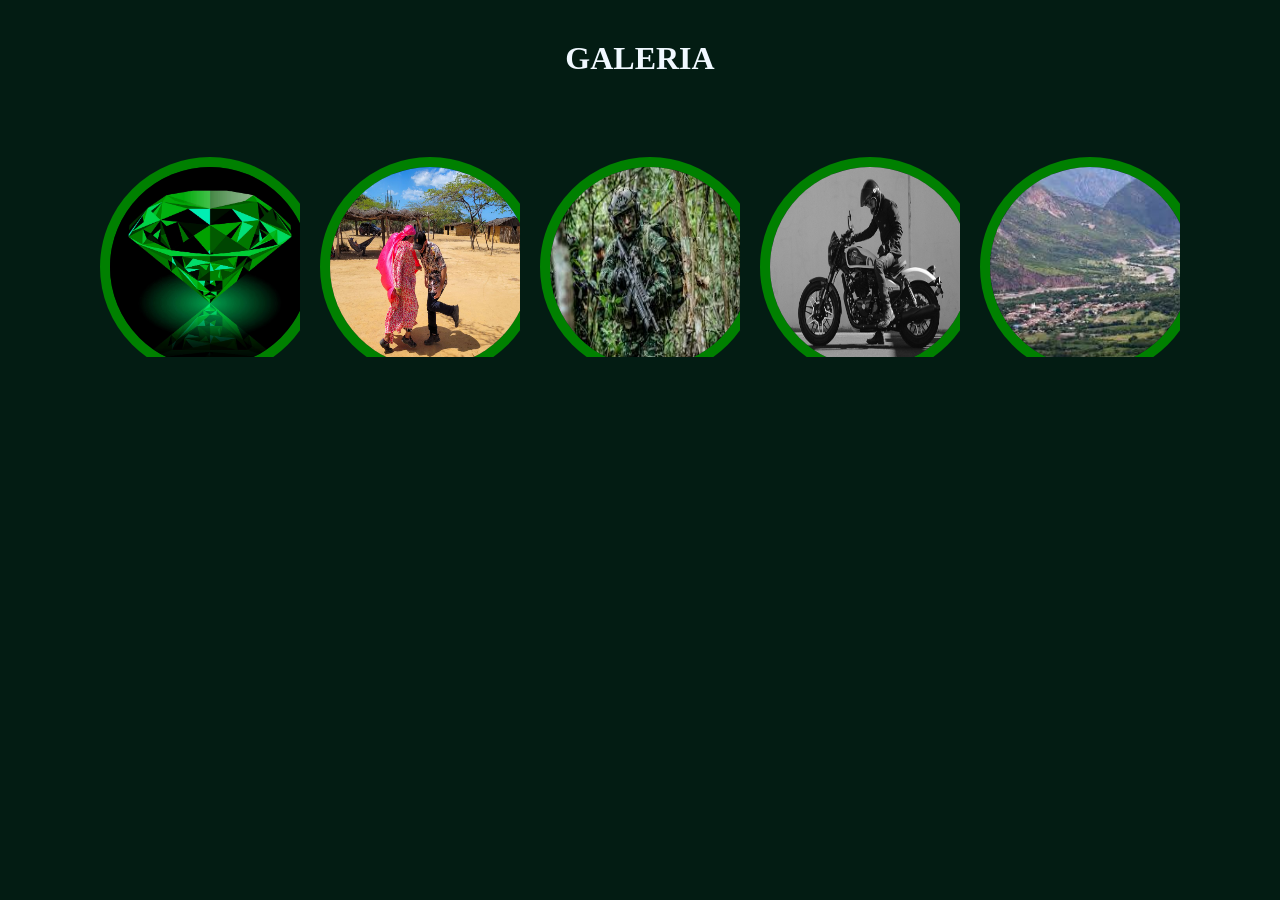
<file: componentes/index.html>
<!DOCTYPE html>
<html lang="en">
<head>
    <meta charset="UTF-8">
    <meta name="viewport" content="width=device-width, initial-scale=1.0">
    <title>Document</title>

    <link rel="stylesheet" href="styles.css">

</head>
      

<body>
    <h1>GALERIA</h1>
    
    <div class="CONTAINER">
        <div class="img"><img class="diamante" src="./img/imagen_1.jpg" alt=""></div>
        <div class="img"><img class="la_guajira" src="./img/imagen_2.jpg" alt=""></div>
        <div class="img"><img class="ejercito" src="./img/imagen_3.jpg" alt=""></div>
        <div class="img"><img class="moto_clasic" src="./img/imagen_4.jpg" alt=""></div>
        <div class="img"><img class="santander" src="./img/imagen_5.jpg" alt=""></div>

    </div>
    
</body>
</html>
</file>
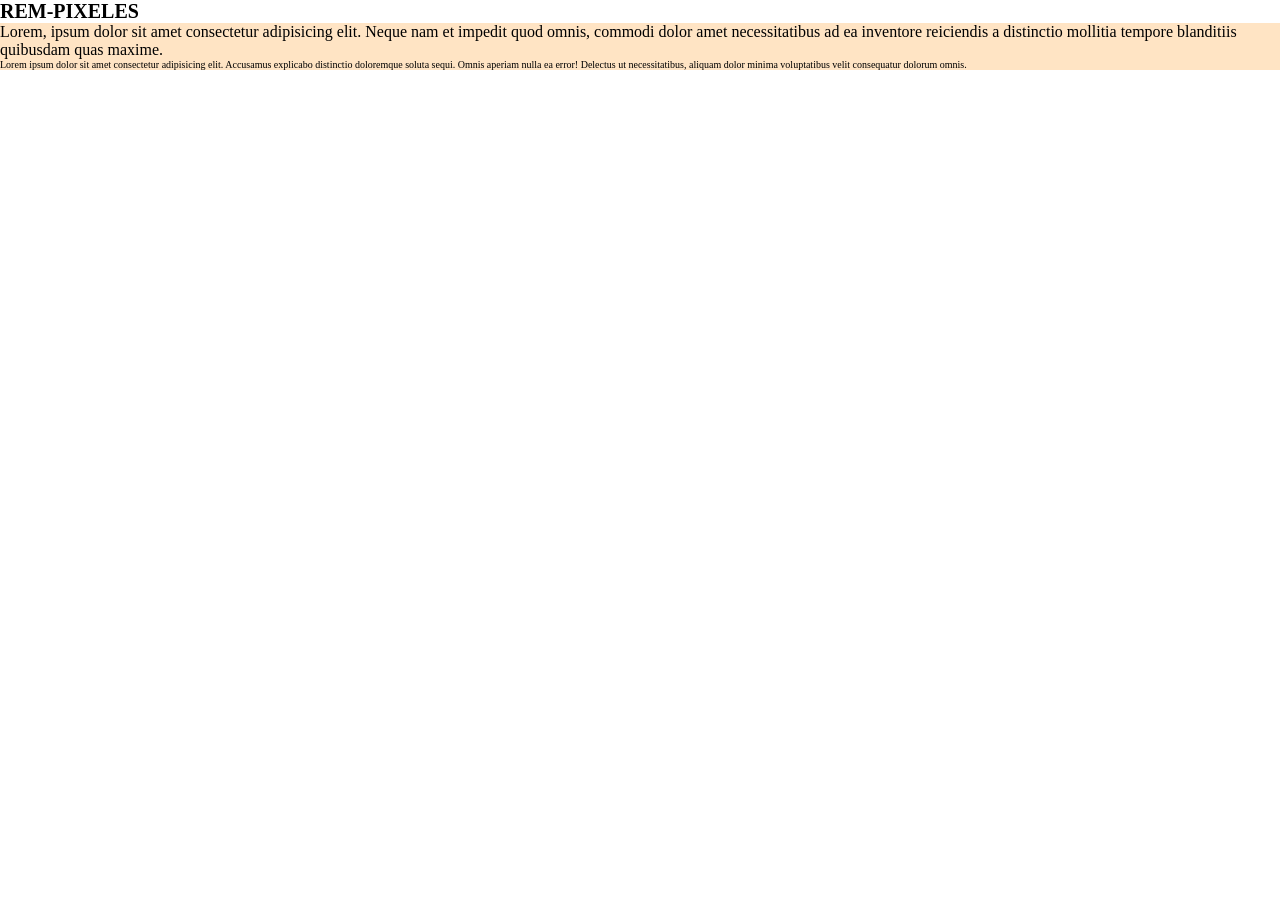
<file: medidas/index.html>
<!DOCTYPE html>
<html lang="en">
<head>
    <meta charset="UTF-8">
    <meta name="viewport" content="width=device-width, initial-scale=1.0">
    <title>Document</title>

    <link rel="stylesheet" href="styles.css">

</head>

<body>

    <h1>REM-PIXELES</h1>

    <P class="pixeles">Lorem, ipsum dolor sit amet consectetur adipisicing elit. Neque nam et impedit quod omnis, commodi dolor amet necessitatibus ad ea inventore reiciendis a distinctio mollitia tempore blanditiis quibusdam quas maxime.</P>


    <P class="rem">Lorem ipsum dolor sit amet consectetur adipisicing elit. Accusamus explicabo distinctio doloremque soluta sequi. Omnis aperiam nulla ea error! Delectus ut necessitatibus, aliquam dolor minima voluptatibus velit consequatur dolorum omnis.</P>
    
</body>
</html>
</file>
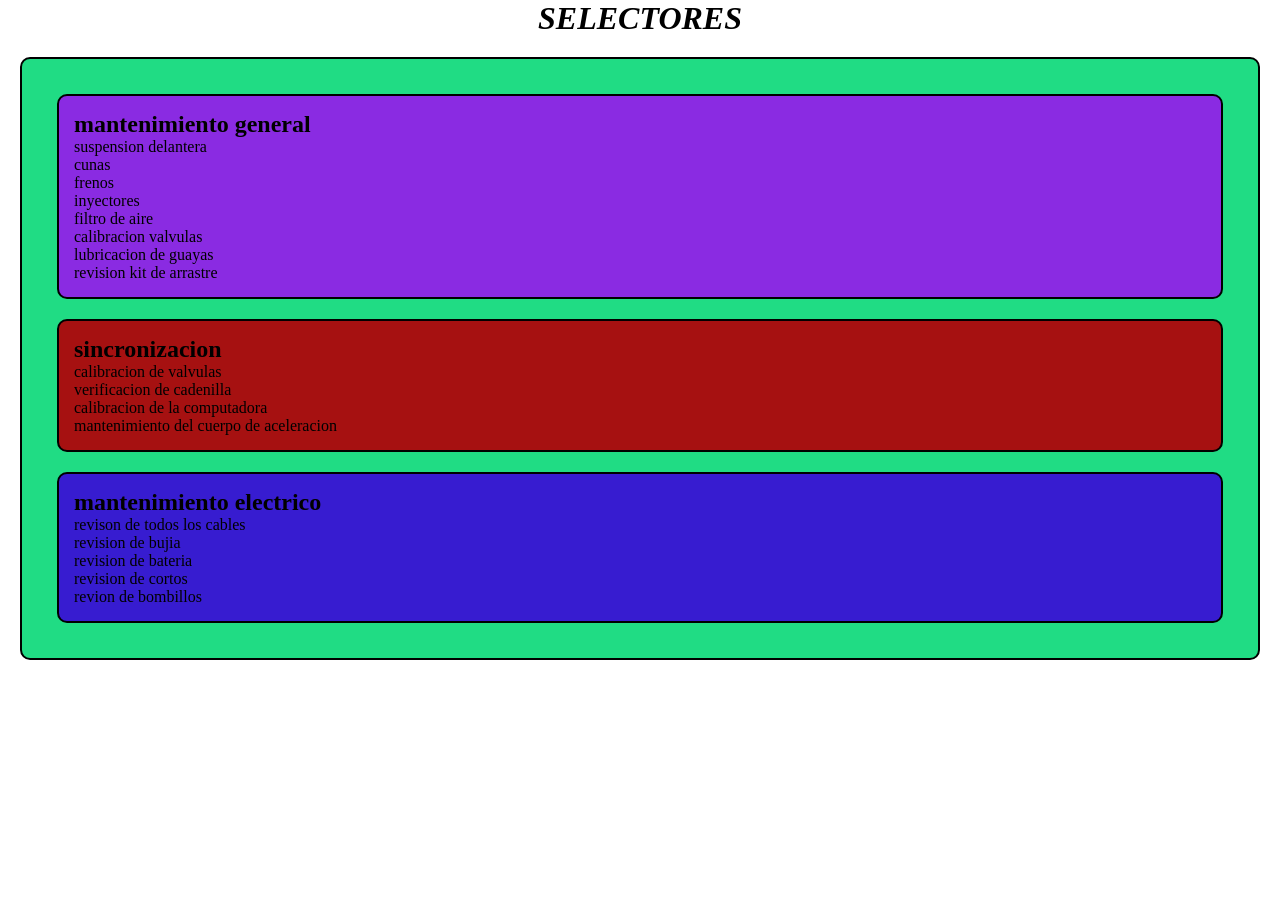
<file: SELECTORES/index.html>
<!DOCTYPE html>
<html lang="en">

<head>
    <meta charset="UTF-8">
    <meta name="viewport" content="width=device-width, initial-scale=1.0">
    <title>Document</title>

    <link rel="stylesheet" href="styles.css">
</head>

<body>

    <h1>selectores</h1>

    

    <div class="container_services">
<div class="service service_1">


        <h2 class="subtitle_1">mantenimiento general</h2>
        <ul class="list_1">
            <li class="items_1">suspension delantera</li>
            <li class="items_2">cunas</li>
            <li class="items_3">frenos</li>
            <li class="items_4">inyectores</li>
            <li class="items_5">filtro de aire</li>
            <li class="items_6">calibracion valvulas</li>
            <li class="items_7">lubricacion de guayas</li>
            <li class="items_8">revision kit de arrastre</li>
        </ul>
    </div>


    <div class="service service_2">

        <h2 class="subtitle_2">sincronizacion</h2>

        <ul class="list_2">
            <li class="items_1">calibracion de valvulas</li>
            <li class="">verificacion de cadenilla</li>
            <li>calibracion de la computadora</li>
            <li>mantenimiento del cuerpo de aceleracion</li>

        </ul>

    </div>



    <div class="service service_3">

        <h2 class="subtitle_3">mantenimiento electrico</h2>

        <ul class="list_3">
            <li>revison de todos los cables</li>
            <li>revision de bujia</li>
            <li>revision de bateria</li>
            <li>revision de cortos</li>
            <li>revion de bombillos</li>
        </ul>


    </div>
    </div>





</body>

</html>
</file>
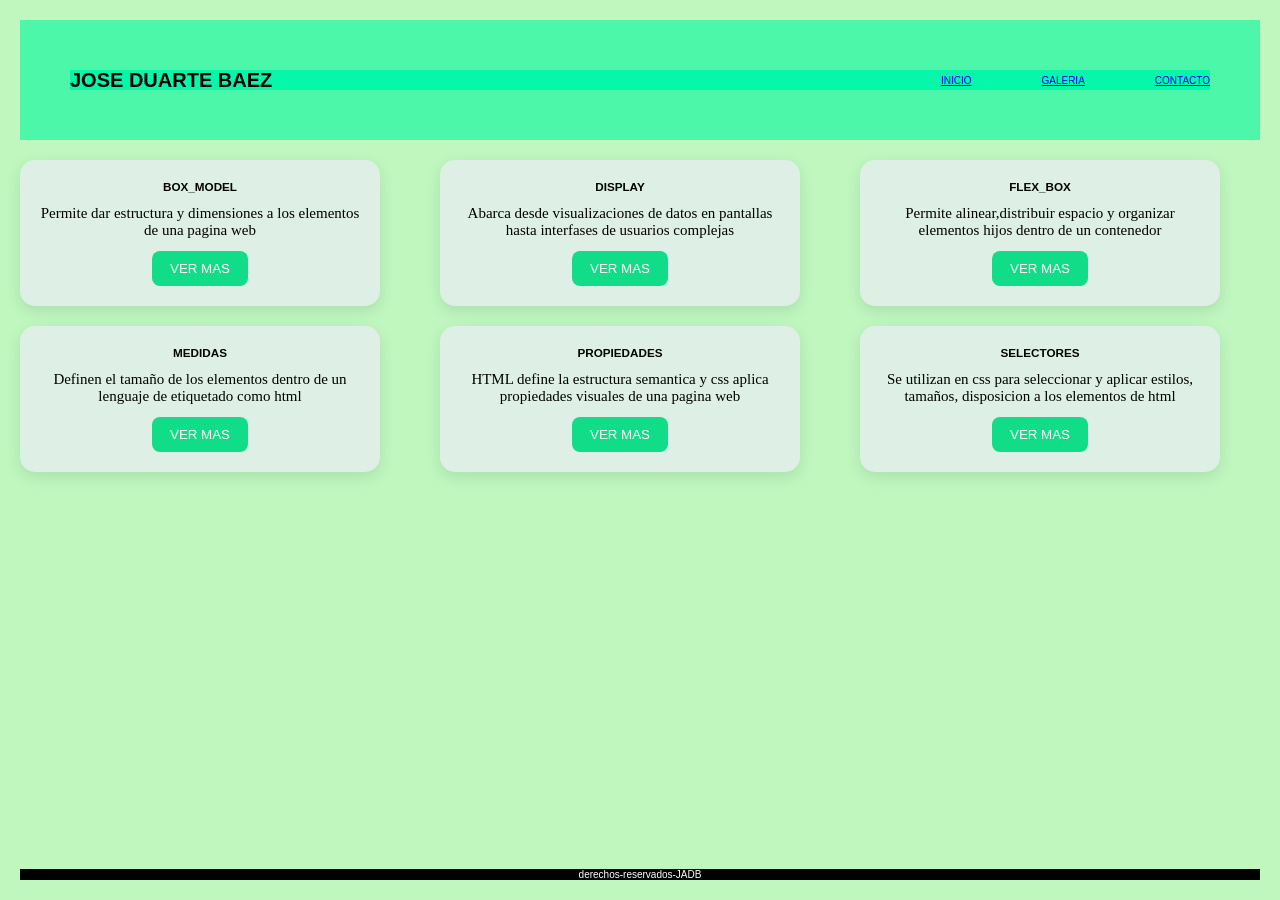
<file: WEB/index.html>
<!DOCTYPE html>
<html lang="en">

<head>
    <meta charset="UTF-8">
    <meta name="viewport" content="width=device-width, initial-scale=1.0">
    <title>Document</title>

    <link rel="stylesheet" href="general.css">
    <link rel="stylesheet" href="index.css">

</head>

<body>

    <header class="encabezado">

        <nav>
            <h1 class="main_title">JOSE DUARTE BAEZ</h1>

            <ul class="menu_list">
                <li class="INICIO"><a href="index.html">INICIO</a></li>
                <li class="galeria"><a href="galeria.html">GALERIA</a></li>
                <li class="contacto"><a href="contacto.html">CONTACTO</a></li>
            </ul>

        </nav>
    </header>



    <main>
        <div class="contenedor">

            <div class="card">
                <h3>BOX_MODEL</h3>
                <p class="parrafo">Permite dar estructura y dimensiones a los elementos de una pagina web</p>
                <BUtton command="show-modal" commandfor="modal_box_model">VER MAS</BUtton>

                <dialog id="modal_box_model">

                    <P>Sirve para gestionar el diseño (layout), espaciado, bordes y dimensiones de los elementos,
                        compuesto por: Contenido (texto/imagen), Padding (relleno interior), Borde y Margen (espacio
                        exterior)</P>
                </dialog>
            </div>

            <div class="card">
                <h3>DISPLAY </h3>
                <p class="parrafo">Abarca desde visualizaciones de datos en pantallas hasta interfases de usuarios
                    complejas</p>
                <BUtton command="show-modal" commandfor="modal_display">VER MAS</BUtton>

                <dialog id="modal_display">

                    <P>En programación, "display" se refiere principalmente a dos contextos: el diseño web (CSS) para
                        controlar la visualización y maquetación de elementos, o componentes electrónicos
                        (hardware/electrónica) como displays de 7 segmentos para mostrar información visual. En CSS,
                        define cómo se comporta una caja, ya sea como bloque, en línea, flexible o cuadrícula.</P>
                </dialog>
            </div>

            <div class="card">
                <h3>FLEX_BOX</h3>
                <p class="parrafo">Permite alinear,distribuir espacio y organizar elementos hijos dentro de un
                    contenedor</p>
                <BUtton command="show-modal" commandfor="modal_flex_box">VER MAS</BUtton>

                <dialog id="modal_flex_box">

                    <P>Flexbox es un modelo de maquetación CSS3 unidimensional que permite
                        organizar elementos en filas o columnas de forma flexible, facilitando la alineación y
                        distribución del espacio en interfaces web. Sirve para crear diseños adaptables (responsivos)
                        sin usar técnicas complejas, logrando que los elementos ajusten su tamaño y posición
                        automáticamente según la pantalla.</P>
                </dialog>
            </div>

            <div class="card">
                <h3>MEDIDAS</h3>
                <p class="parrafo"> Definen el tamaño de los elementos dentro de un lenguaje de etiquetado como html</p>
                <BUtton command="show-modal" commandfor="modal_medidas">VER MAS</BUtton>

                <dialog id="modal_medidas">

                    <P>Las medidas en CSS definen el tamaño, espaciado y disposición de elementos web (texto,
                        contenedores, imágenes), permitiendo controlar el diseño visual. Sirven para crear sitios web
                        adaptables (responsive) a diferentes pantallas, asegurando que elementos como márgenes, rellenos
                        y fuentes mantengan proporciones correctas en móviles y escritorio, utilizando unidades
                        relativas o absolutas.</P>
                </dialog>
            </div>

            <div class="card">
                <h3>PROPIEDADES</h3>
                <p class="parrafo">HTML define la estructura semantica y css aplica propiedades visuales de una pagina
                    web</p>
                <BUtton command="show-modal" commandfor="modal_propiedades">VER MAS</BUtton>

                <dialog id="modal_propiedades">

                    <P>Las propiedades en CSS son características que definen el diseño, estilo y comportamiento de
                        elementos HTML, como colores, tamaños, bordes o disposición. Sirven para separar el contenido
                        (HTML) de la presentación (CSS), permitiendo crear sitios web atractivos, responsivos y fáciles
                        de mantener al controlar la apariencia.</P>
                </dialog>
            </div>

            <div class="card">
                <h3>SELECTORES</h3>
                <p class="parrafo">Se utilizan en css para seleccionar y aplicar estilos, tamaños, disposicion a los
                    elementos de html</p>
                <BUtton command="show-modal" commandfor="modal_selectores">VER MAS</BUtton>

                <dialog id="modal_selectores">

                    <P>Los selectores en CSS son patrones que permiten identificar y seleccionar elementos HTML
                        específicos (etiquetas, clases, IDs) para aplicarles estilos visuales, como color, tamaño o
                        disposición. Sirven para vincular la estructura (HTML) con la apariencia (CSS), permitiendo
                        diseñar, organizar y hacer interactiva una página web.</P>
                </dialog>
            </div>

        </div>


        <script>


            let modal_box_model = document.getElementById('modal_box_model')
            modal_box_model.addEventListener('click', (e) => {
                if (e.target === modal_box_model) modal_box_model.close()
            })
        </script>

        <script>


            let modal_display = document.getElementById('modal_display')
            modal_display.addEventListener('click', (e) => {
                if (e.target === modal_display) modal_display.close()
            })
        </script>

        <script>


            let modal_flex_box = document.getElementById('modal_flex_box')
            modal_flex_box.addEventListener('click', (e) => {
                if (e.target === modal_flex_box) modal_flex_box.close()
            })
        </script>

        <script>


            let modal_medidas = document.getElementById('modal_medidas')
            modal_medidas.addEventListener('click', (e) => {
                if (e.target === modal_medidas) modal_medidas.close()
            })
        </script>

        <script>


            let modal_propiedades = document.getElementById('modal_propiedades')
            modal_propiedades.addEventListener('click', (e) => {
                if (e.target === modal_propiedades) modal_propiedades.close()
            })
        </script>

        <script>


            let modal_selectores = document.getElementById('modal_selectores')
            modal_selectores.addEventListener('click', (e) => {
                if (e.target === modal_selectores) modal_selectores.close()
            })
        </script>

        </script>
    </main>



    <footer>
        <p>derechos-reservados-JADB</p>
    </footer>

</body>

</html>
</file>
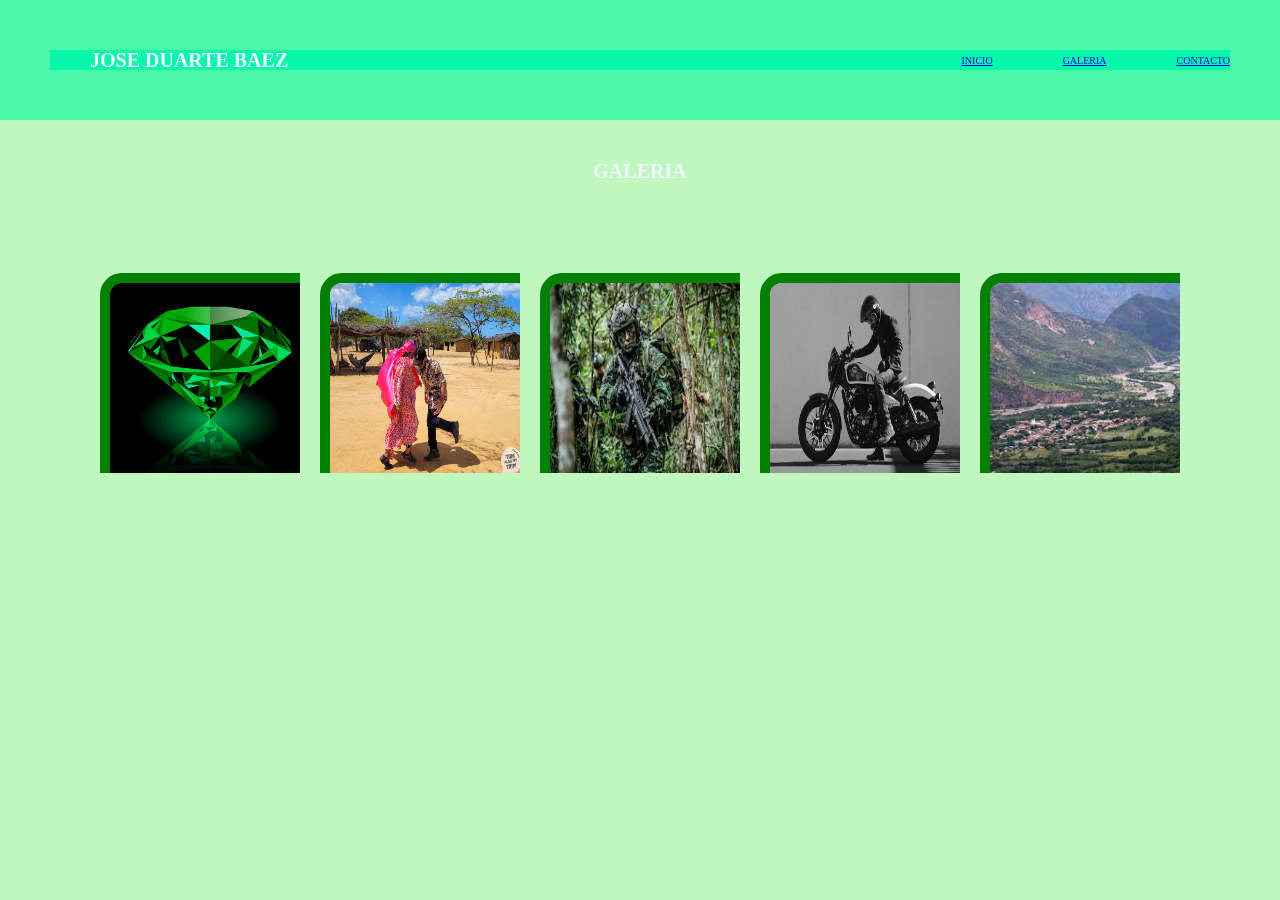
<file: WEB/galeria.html>
<!DOCTYPE html>
<html lang="en">
<head>
    <meta charset="UTF-8">
    <meta name="viewport" content="width=device-width, initial-scale=1.0">
    <title>Document</title>

    <link rel="stylesheet" href="general.css">
    <link rel="stylesheet" href="galeria.css">
</head>
<body>

   <header class="encabezado">

        <nav>
            <h1 class="main_title">JOSE DUARTE BAEZ</h1>

            <ul class="menu_list">
                <li class="INICIO"><a href="index.html">INICIO</a></li>
                <li class="galeria"><a href="galeria.html">GALERIA</a></li>
                <li class="contacto"><a href="contacto.html">CONTACTO</a></li>
            </ul>

        </nav>
    </header>

    <h1>GALERIA</h1>
    
    <div class="CONTAINER">
        <div class="img"><img class="diamante" src="./img/imagen_1.jpg" alt=""></div>
        <div class="img"><img class="la_guajira" src="./img/imagen_2.jpg" alt=""></div>
        <div class="img"><img class="ejercito" src="./img/imagen_3.jpg" alt=""></div>
        <div class="img"><img class="moto_clasic" src="./img/imagen_4.jpg" alt=""></div>
        <div class="img"><img class="santander" src="./img/imagen_5.jpg" alt=""></div>

    </div>
    
</body>
</html>
</file>
<file: componentes/styles.css>
*{
    margin: 0;
    padding: 0;
    box-sizing: 0;
}

H1{
    text-align: center;
    margin: 40px;
    color: aliceblue;
    
}

body{
    background-color: rgb(3, 28, 19);
}

.CONTAINER{
         display:flex;
         gap: 20px;
         flex-wrap: wrap;
         margin: 5rem 2rem;
         justify-content: center;
         border-radius: 50%;
}

.img{
    width: 200px;
    height: 200px;
    overflow:hidden;  
}

img{
    border-radius: 50%;
    border: 10px solid  green;

}

.diamante{
        width: 200px;
        height: 200px;
        overflow:hidden;
        
}

.la_guajira{
           width: 200px;
           height: 200px;
           overflow:hidden;
           
}

.ejercito{
         width: 200px;
         height: 200px;
         overflow:hidden;
         
}

.moto_clasic{
         width: 200px;
         height: 200px;
         overflow:hidden;
         
}

.santander{
        width: 200px;
        height: 200px;
        overflow:hidden;
        
    
}

.img:hover{
          box-shadow: 0px 0px 0px gray;
          transform: scale(1.3);
          filter: grayscale(0);
          transform: rotate(360deg);
}
</file>
<file: medidas/styles.css>
*{
    margin: 0;
    padding: 0;
    box-sizing: 0;
}

p{
    background-color: bisque;
}
html{
    font-size: 62.5%;
}

.pixeles{
       font-size: 16px;
}
</file>
<file: SELECTORES/styles.css>
*{margin: 0;
padding: 0;
box-sizing: border-box;
}

h1{
    text-transform: uppercase;
    text-align: center;
    font-family: Georgia, 'Times New Roman', Times, serif;
    font-style: italic;
}

div{
    background-color: blueviolet;
    margin: 20px;
    padding: 15px;
    border: 2px solid black;
    border-radius: 10px;

}

li{
    list-style: none;
    
}


div{
    background-color: rgb(138, 255, 127);
}


.service_1{
    background-color: blueviolet;
    margin: 20px;
    padding: 15px;
    border: 2px solid black;
    border-radius: 10px;

}

div{
    background-color: rgb(32, 220, 132);
}

.service_2{
    background-color: rgb(166, 17, 17);
    margin: 20px;
    padding: 15px;
    border: 2px solid black;
    border-radius: 10px;

}

.service_3{
    background-color: rgb(55, 28, 208);
    margin: 20px;
    padding: 15px;
    border: 2px solid black;
    border-radius: 10px;

}
</file>
<file: WEB/general.css>
*{
    margin: 0;
    padding: 0;
    box-sizing: 0;
}

html{
    font-size: 62.5%;
}



body{
    background-color: rgb(191, 247, 191);
    box-sizing: border-box;
}

header{
    margin: 0rem;
    padding:17px;
    background-color: rgb(77, 247, 170);
    display: flex;
    text-decoration: none;
}

.encabezado{
    padding: 50px;
    height: 20px;
}

.main_title{
    text-align: center;
    font-size: 2rem;
    

}

nav{
    background-color: rgb(7, 247, 170);
    display: flex;
    padding: 0rem 0rem;
    justify-content: space-between;
    align-items: center;
    /* width- da el ancho a la etiqueta nav */
    width: 100%;

}

div{
    height: auto;
    left: auto;
}


.logo{
    padding: 0;
    display: inline-block;
    box-shadow: 0rem 0rem 100rem rgb(181, 174, 174);
    margin: 3rem;
    top: 0;
    left: 0;
    width: 15rem;
    border-radius: 60%
}

body{
    display: flex;
    flex-direction: column;
    min-height: 100vh;
}



ul{
    display: flex;
    list-style: none;
    gap: 7rem;
}


footer{
    padding: ;
    background-color:black ;
    color:white ;
    text-align: center;
    margin-top: auto;
}
</file>
<file: WEB/index.css>
*{
    margin: 0;
    padding: 0;
    box-sizing: 0;
}

html{

    font-size: 62.5%;
}



body {
    font-family: Arial, sans-serif;
    margin: 0;
    padding: 20px;
    background-color: rgb(191, 247, 191);
    box-sizing: border-box;}

   

/* Contenedor de las cards */
.contenedor {
    display: grid;
    grid-template-columns: repeat(3, 1fr); /* 3 columnas */
    gap: 20px;
    margin-top: 2rem;
}

/* Estilo de cada card */
.card {
    background-color: rgb(222, 240, 229);
    padding: 20px;
    border-radius: 15px;
    box-shadow: 0px 5px 15px rgba(0,0,0,0.1);
    text-align: center;
    transition: transform 0.3s;
    display: flex;
    flex-direction: column;
    gap: 1.2rem;
    width: 80%;
}

.parrafo{
    font-family: cursive;
    font-size: 1.5rem;
}

/* Efecto al pasar el mouse */
.card:hover {
    transform: scale(1.05);
}

/* Botón */
.card button {
    background-color: #11dc88;
    color: white;
    border: none;
    padding: 10px 15px;
    border-radius: 8px;
    cursor: pointer;
    width: 30%;
    align-self: center;
}

.card button:hover {
    background-color: #0056b3;
}

dialog{
    text-align: center;
    color: black;
    color: var(--color_principal);
    margin:  3rem;
     border-radius: 1rem;
    padding: 5rem;
    box-shadow: 1rem 1rem rgb(23, 162, 23);
    margin: auto;
    font-family: 'Times New Roman', Times, serif;
    border-color: #190ccd;
    font-size: 2.5rem;
}
</file>
<file: WEB/galeria.css>
*{
    margin: 0;
    padding: 0;
    box-sizing: 0;
}

H1{text-align: center;
    margin: 40px;
    color: aliceblue;}
   
    
body{
    background-color: rgb(191, 247, 191);
    box-sizing: border-box;
}
    
.CONTAINER{
         display:flex;
         gap: 20px;
         flex-wrap: wrap;
         margin: 5rem 2rem;
         justify-content: center;
         border-radius: 50%;
}

.img{
    width: 200px;
    height: 200px;
    overflow:hidden;  
}

img{
    border-radius: 10%;
    border: 10px solid  green;

}

.diamante{
        width: 200px;
        height: 200px;
        overflow:hidden;
        
}

.la_guajira{
           width: 200px;
           height: 200px;
           overflow:hidden;
           
}

.ejercito{
         width: 200px;
         height: 200px;
         overflow:hidden;
         
}

.moto_clasic{
         width: 200px;
         height: 200px;
         overflow:hidden;
         
}

.santander{
        width: 200px;
        height: 200px;
        overflow:hidden;
        
    
}

.img:hover{
          box-shadow: 0px 0px 0px gray;
          transform: scale(1.3);
          filter: grayscale(0);
          transform: rotate(360deg);
}
</file>
